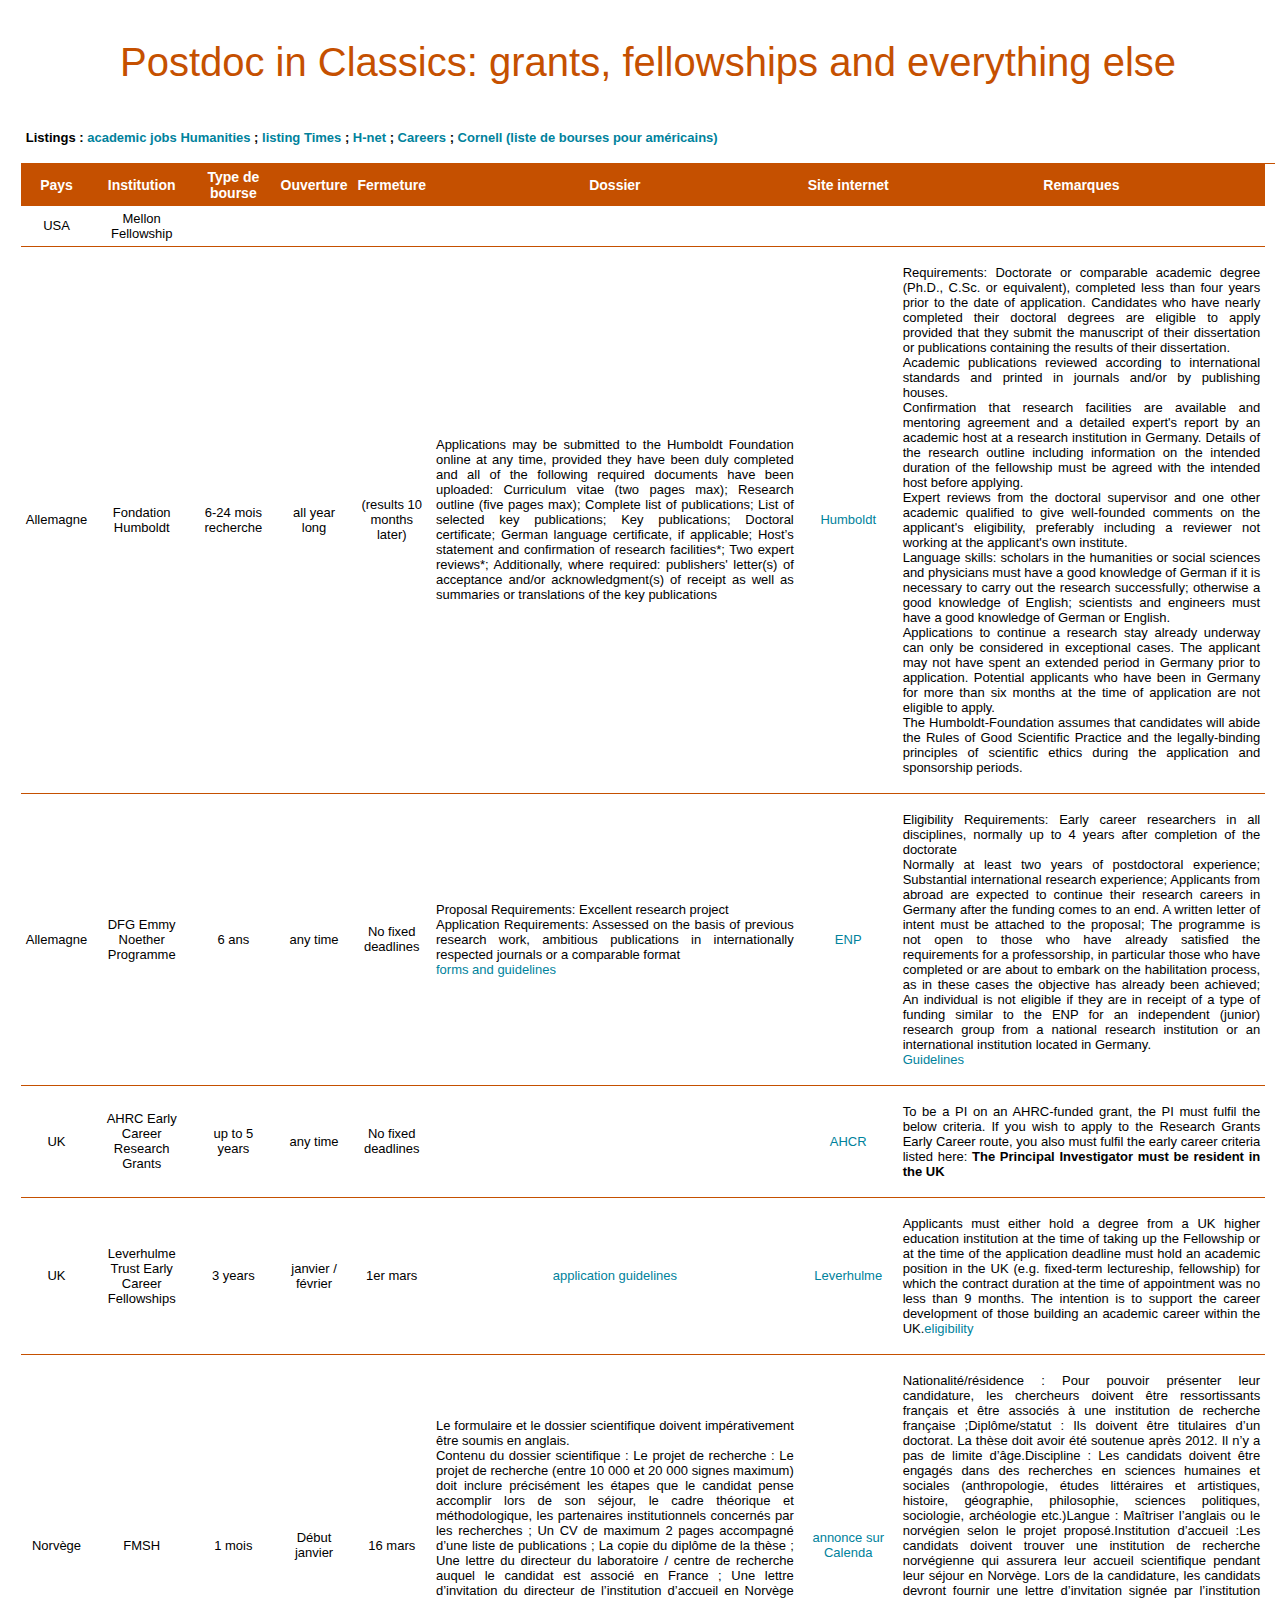
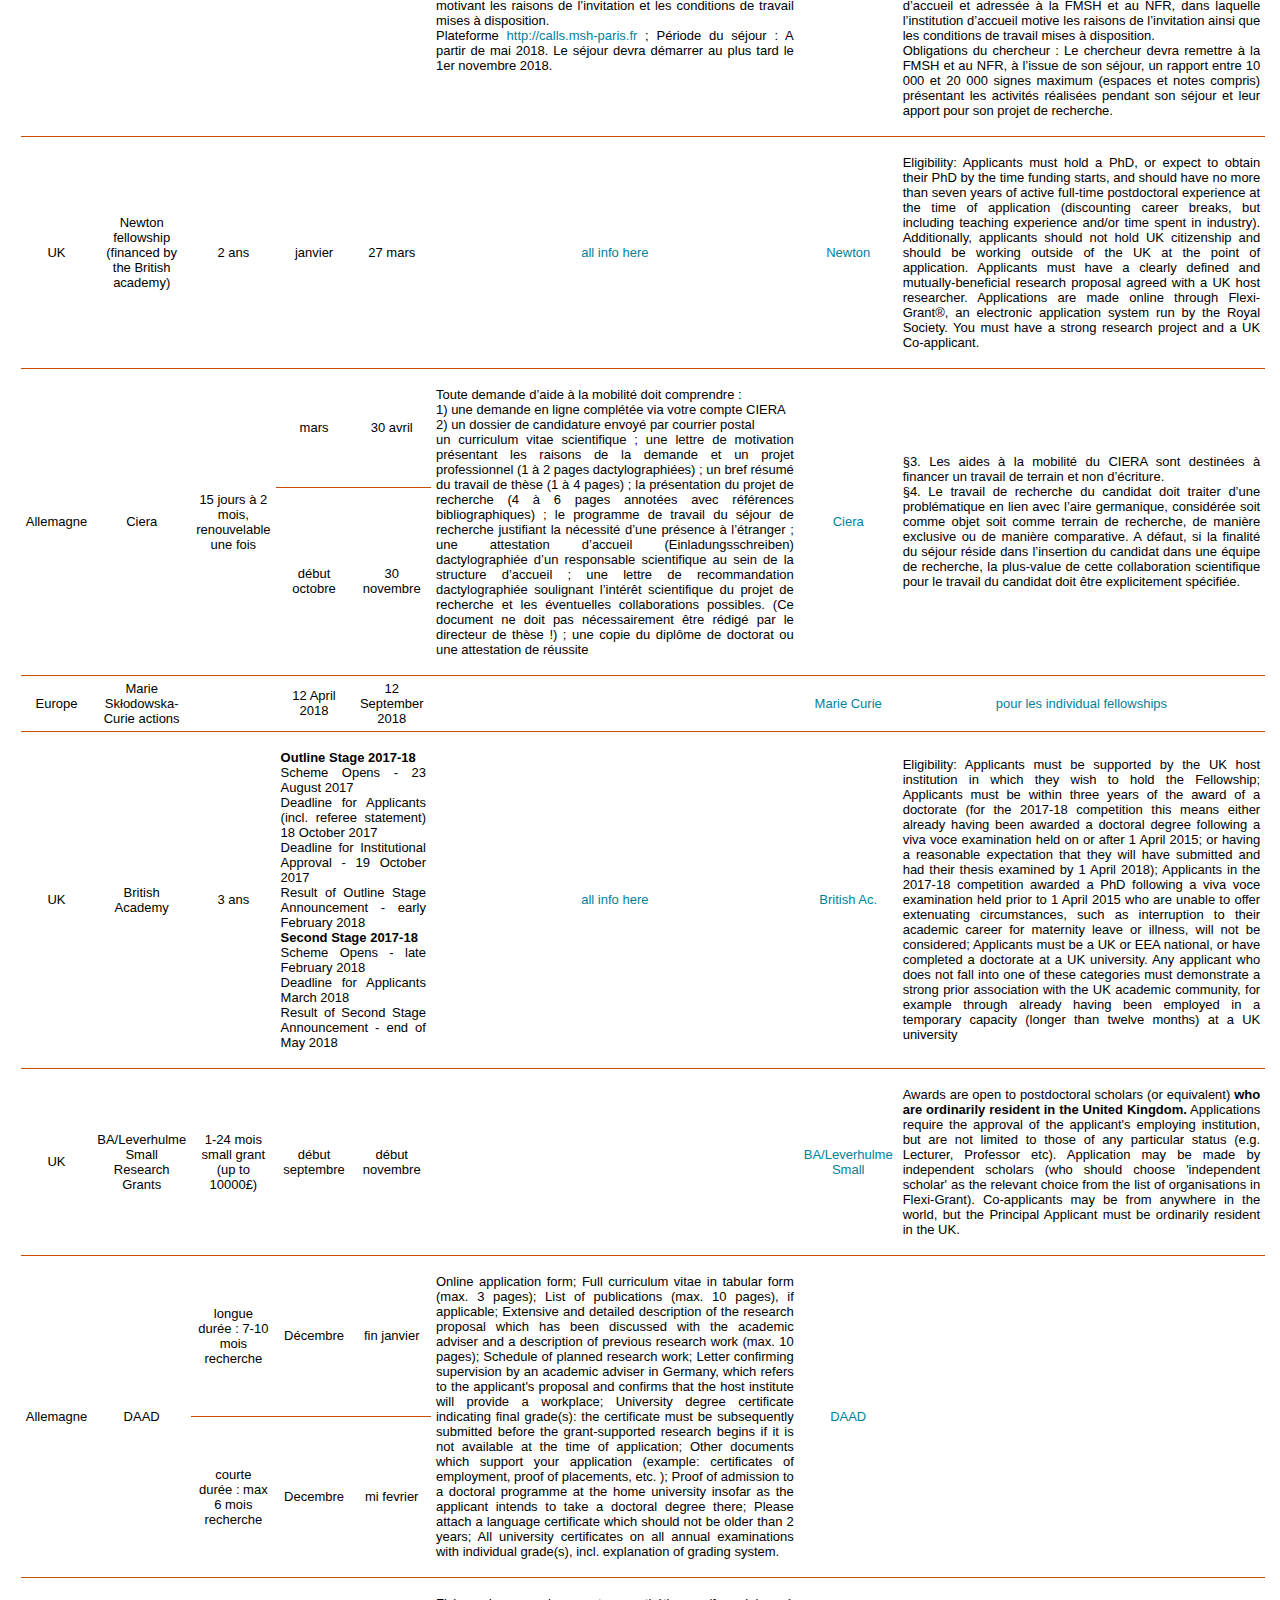
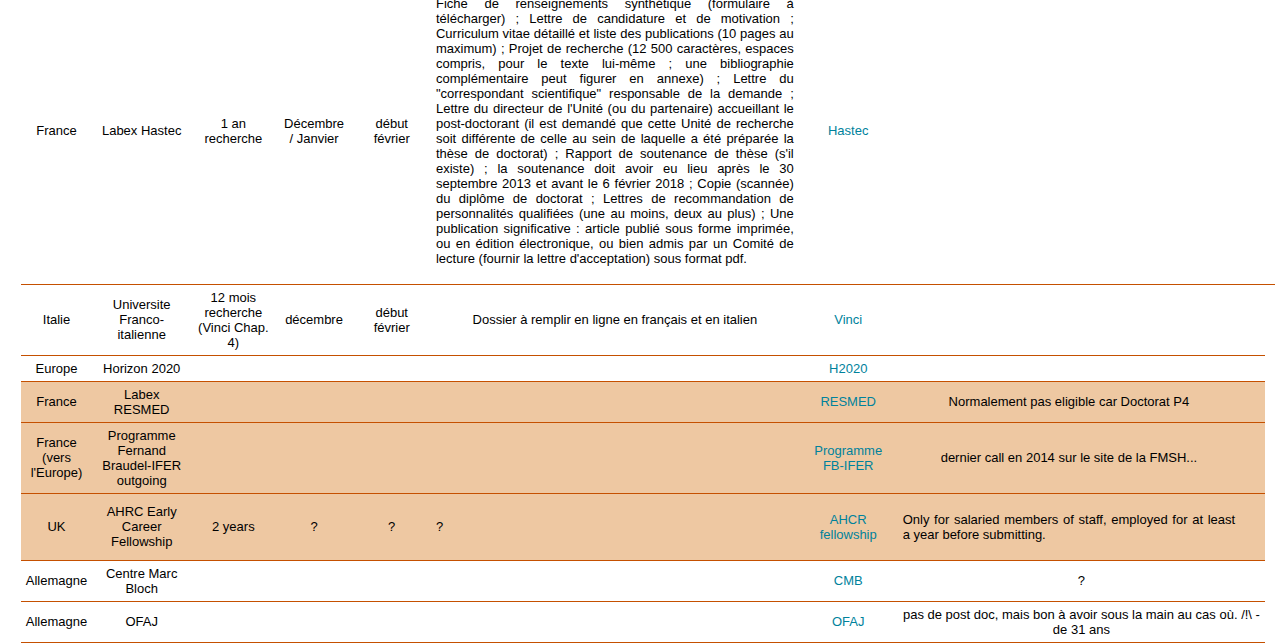
<file: index.html>
<!DOCTYPE html>
<html>
	<head>
		<link type="text/css" rel="stylesheet" href="stylesheet.css"/>
		<title>Postdoc</title>
	</head>
	<body>
	<div id="header">
		<h1>Postdoc in Classics: grants, fellowships and everything else</h1>
		
	</div>
	
<div id="table">
		<table class="center">

			<tr>
				<td><p><b>Listings : <a href="http://academicjobs.wikia.com/wiki/Humanities_and_Social_Sciences_Postdocs_2017-18">academic jobs Humanities</a> ; <a href="https://www.timeshighereducation.com/unijobs/listings/arts-and-humanities/postdocs/">listing Times</a> ; <a href="https://www.h-net.org/jobs/job_search.php?position_id=77">H-net</a> ; <a href="https://careers.insidehighered.com/jobs/arts-and-humanities/postdoc/">Careers</a> ; <a href="https://einaudi.cornell.edu/funding-opportunities/postdoc">Cornell (liste de bourses pour américains)</a></b></p></td>
			</tr>
		</table>
</div>

	<div id="table">
		<table class="center">

			<tr>
				<th>Pays</th>
				<th>Institution</th>
				<th>Type de bourse</th>
				<th>Ouverture</th>
				<th>Fermeture</th>
				<th width="30%">Dossier</th>
				<th>Site internet</th>
				<th width="30%">Remarques</th>
			</tr>
			<tr>
				<td>USA</td>
				<td>Mellon Fellowship</td>
				<td></td>
				<td></td>
				<td></td>
				<td><p></p></td>
				<td></td>
				<td></td>
			<tr>
				<td>Allemagne</td>
				<td>Fondation Humboldt</td>
				<td>6-24 mois recherche</td>
				<td>all year long</td>
				<td>(results 10 months later)</td>
				<td><p>Applications may be submitted to the Humboldt Foundation online at any time, provided they have been duly completed and all of the following required documents have been uploaded: Curriculum vitae (two pages max); Research outline (five pages max); Complete list of publications; List of selected key publications; Key publications; Doctoral certificate; German language certificate, if applicable; Host’s statement and confirmation of research facilities*; Two expert reviews*; Additionally, where required: publishers' letter(s) of acceptance and/or acknowledgment(s) of receipt as well as summaries or translations of the key publications</p></td>
				<td><a href="https://www.humboldt-foundation.de/web/humboldt-fellowship-postdoc.html">Humboldt</a></td>
				<td><p>Requirements: Doctorate or comparable academic degree (Ph.D., C.Sc. or equivalent), completed less than four years prior to the date of application. Candidates who have nearly completed their doctoral degrees are eligible to apply provided that they submit the manuscript of their dissertation or publications containing the results of their dissertation.</br> Academic publications reviewed according to international standards and printed in journals and/or by publishing houses. </br>Confirmation that research facilities are available and mentoring agreement and a detailed expert's report by an academic host at a research institution in Germany. Details of the research outline including information on the intended duration of the fellowship must be agreed with the intended host before applying.</br> Expert reviews from the doctoral supervisor and one other academic qualified to give well-founded comments on the applicant's eligibility, preferably including a reviewer not working at the applicant's own institute.</br> Language skills: scholars in the humanities or social sciences and physicians must have a good knowledge of German if it is necessary to carry out the research successfully; otherwise a good knowledge of English; scientists and engineers must have a good knowledge of German or English.</br> Applications to continue a research stay already underway can only be considered in exceptional cases. The applicant may not have spent an extended period in Germany prior to application. Potential applicants who have been in Germany for more than six months at the time of application are not eligible to apply.</br> The Humboldt-Foundation assumes that candidates will abide the Rules of Good Scientific Practice and the legally-binding principles of scientific ethics during the application and sponsorship periods.</p></td>
			</tr>
			<tr>
				<td>Allemagne</td>
				<td>DFG Emmy Noether Programme </td>
				<td>6 ans</td>
				<td>any time</td>
				<td>No fixed deadlines</td>
				<td><p>Proposal Requirements: Excellent research project
				</br>Application Requirements: Assessed on the basis of previous research work, ambitious publications in internationally respected journals or a comparable format
			</br><a href="http://www.dfg.de/foerderung/programme/einzelfoerderung/emmy_noether/formulare_merkblaetter/index.jsp">forms and guidelines</a></p></td>
				<td><a href="http://www.dfg.de/en/research_funding/programmes/individual/emmy_noether/index.html">ENP</a></td>
				<td><p>Eligibility Requirements: Early career researchers in all disciplines, normally up to 4 years after completion of the doctorate
				</br>Normally at least two years of postdoctoral experience; Substantial international research experience; Applicants from abroad are expected to continue their research careers in Germany after the funding comes to an end. A written letter of intent must be attached to the proposal; The programme is not open to those who have already satisfied the requirements for a professorship, in particular those who have completed or are about to embark on the habilitation process, as in these cases the objective has already been achieved; An individual is not eligible if they are in receipt of a type of funding similar to the ENP for an independent (junior) research group from a national research institution or an international institution located in Germany.
				</br><a href="http://www.dfg.de/formulare/50_02/50_02_en.pdf">Guidelines</a></p></td>
			</tr>
			<tr>
				<td>UK</td>
				<td>AHRC Early Career Research Grants</td>
				<td>up to 5 years</td>
				<td>any time</td>
				<td>No fixed deadlines</td>
				<td><p></p></td>
				<td><a href="http://www.ahrc.ac.uk/funding/research/researchfundingguide/researchgrantsearlycareer/">AHCR</a></td>
				<td><p>To be a PI on an AHRC-funded grant, the PI must fulfil the below criteria. If you wish to apply to the Research Grants Early Career route, you also must fulfil the early career criteria listed here: <b>The Principal Investigator must be resident in the UK</b></p></td>
			</tr>
			<tr>
				<td>UK</td>
				<td>Leverhulme Trust Early Career Fellowships </td>
				<td>3 years</td>
				<td>janvier / février</td>
				<td>1er mars</td>
				<td><a href="https://www.leverhulme.ac.uk/funding/grant-schemes/early-career-fellowships/application-procedure">application guidelines</a></td>
				<td><a href="https://www.leverhulme.ac.uk/funding/grant-schemes/early-career-fellowships">Leverhulme</a></td>
				<td><p>Applicants must either hold a degree from a UK higher education institution at the time of taking up the Fellowship or at the time of the application deadline must hold an academic position in the UK (e.g. fixed-term lectureship, fellowship) for which the contract duration at the time of appointment was no less than 9 months. The intention is to support the career development of those building an academic career within the UK.<a href="https://www.leverhulme.ac.uk/funding/grant-schemes/early-career-fellowships/eligibility">eligibility</a></p></td>
			</tr>
			<tr>
				<td>Norvège</td>
				<td>FMSH</td>
				<td>1 mois</td>
				<td>Début janvier</td>
				<td>16 mars</td>
				<td><p>Le formulaire et le dossier scientifique doivent impérativement être soumis en anglais.</br>Contenu du dossier scientifique : Le projet de recherche : Le projet de recherche (entre 10 000 et 20 000 signes maximum) doit inclure précisément les étapes que le candidat pense accomplir lors de son séjour, le cadre théorique et méthodologique, les partenaires institutionnels concernés par les recherches ; Un CV de maximum 2 pages accompagné d’une liste de publications ; La copie du diplôme de la thèse ; Une lettre du directeur du laboratoire / centre de recherche auquel le candidat est associé en France ; Une lettre d’invitation du directeur de l’institution d’accueil en Norvège motivant les raisons de l’invitation et les conditions de travail mises à disposition. </br> Plateforme <a href="http://calls.msh-paris.fr">http://calls.msh-paris.fr</a> ; Période du séjour : A partir de mai 2018. Le séjour devra démarrer au plus tard le 1er novembre 2018.</p></td>
				<td><a href="http://calenda.org/430251">annonce sur Calenda</a></td>
				<td><p>Nationalité/résidence : Pour pouvoir présenter leur candidature, les chercheurs doivent être ressortissants français et être associés à une institution de recherche française ;Diplôme/statut : Ils doivent être titulaires d’un doctorat. La thèse doit avoir été soutenue après 2012. Il n’y a pas de limite d’âge.Discipline : Les candidats doivent être engagés dans des recherches en sciences humaines et sociales (anthropologie, études littéraires et artistiques, histoire, géographie, philosophie, sciences politiques, sociologie, archéologie etc.)Langue : Maîtriser l’anglais ou le norvégien selon le projet proposé.Institution d’accueil :Les candidats doivent trouver une institution de recherche norvégienne qui assurera leur accueil scientifique pendant leur séjour en Norvège. Lors de la candidature, les candidats devront fournir une lettre d’invitation signée par l’institution d’accueil et adressée à la FMSH et au NFR, dans laquelle l’institution d’accueil motive les raisons de l’invitation ainsi que les conditions de travail mises à disposition.</br> Obligations du chercheur : Le chercheur devra remettre à la FMSH et au NFR, à l’issue de son séjour, un rapport entre 10 000 et 20 000 signes maximum (espaces et notes compris) présentant les activités réalisées pendant son séjour et leur apport pour son projet de recherche.</p></td>
			</tr>
			<tr>
				<td>UK</td>
				<td>Newton fellowship (financed by the British academy)</td>
				<td>2 ans</td>
				<td>janvier</td>
				<td>27 mars</td>
				<td><a href="http://www.newtonfellowships.org/media/1063/newton-international-fellowships-scheme-notes.pdf">all info here</a></td>
				<td><a href="http://www.newtonfellowships.org">Newton</a></td>
				<td><p>Eligibility: Applicants must hold a PhD, or expect to obtain their PhD by the time funding starts, and should have no  more  than seven years  of  active  full-time  postdoctoral  experience  at  the  time  of  application (discounting  career  breaks,  but   including  teaching  experience  and/or  time  spent   in   industry). Additionally, applicants should not hold UK citizenship and should be working outside of the UK at the point of application. Applicants must have a clearly defined and mutually-beneficial research proposal agreed with a UK host researcher. Applications are made online through Flexi-Grant®, an electronic application system run by the Royal Society. You must have a strong research project and a UK Co-applicant.</p></td>
			</tr>
			<tr>
				<td rowspan="2">Allemagne</td>
				<td rowspan="2">Ciera</td>
				<td rowspan="2">15 jours à 2 mois, renouvelable une fois</td>
				<td>mars</td>
				<td>30 avril</td>
				<td rowspan="2"><p>Toute demande d’aide à la mobilité doit comprendre : 
				</br>1) une demande en ligne complétée via votre compte CIERA
				</br>2) un dossier de candidature envoyé par courrier postal
				</br>un curriculum vitae scientifique ; une lettre de motivation présentant les raisons de la demande et un projet professionnel (1 à 2 pages dactylographiées) ; un bref résumé du travail de thèse (1 à 4 pages) ; la présentation du projet de recherche (4 à 6 pages annotées avec références bibliographiques) ; le programme de travail du séjour de recherche justifiant la nécessité d’une présence à l’étranger ; une attestation d’accueil (Einladungsschreiben) dactylographiée d’un responsable scientifique au sein de la structure d’accueil ; une lettre de recommandation dactylographiée soulignant l’intérêt scientifique du projet de recherche et les éventuelles collaborations possibles. (Ce document ne doit pas nécessairement être rédigé par le directeur de thèse !) ; une copie du diplôme de doctorat ou une attestation de réussite</p></td>
				<td rowspan="2"><a href="http://www.ciera.fr/fr/node/12975">Ciera</a></td>
				<td rowspan="2"><p>§3. Les aides à la mobilité du CIERA sont destinées à financer un travail de terrain et non d’écriture.
				</br>§4. Le travail de recherche du candidat doit traiter d’une problématique en lien avec l’aire germanique, considérée soit comme objet soit comme terrain de recherche, de manière exclusive ou de manière comparative. A défaut, si la finalité du séjour réside dans l’insertion du candidat dans une équipe de recherche, la plus-value de cette collaboration scientifique pour le travail du candidat doit être explicitement spécifiée.</p></td>
			</tr>
			<tr>
				<td>début octobre</td>
				<td>30 novembre</td>
			</tr>
			<tr>
				<td>Europe</td>
				<td>Marie Skłodowska-Curie actions</td>
				<td></td>
				<td>12 April 2018</td>
				<td>12 September 2018</td>
				<td></td>
				<td><a href="http://ec.europa.eu/research/mariecurieactions/about_en">Marie Curie</a></td>
				<td><a href="http://ec.europa.eu/research/participants/portal/desktop/en/opportunities/h2020/topics/msca-if-2018.html">pour les individual fellowships</a></td>
			</tr>
			<tr>
				<td>UK</td>
				<td>British Academy</td>
				<td>3 ans</td>
				<td colspan="2"><p><b>Outline Stage 2017-18</b></br>
Scheme Opens - 23 August 2017</br>
Deadline for Applicants (incl. referee statement) 18 October 2017</br>
Deadline for Institutional Approval - 19 October 2017</br>
Result of Outline Stage Announcement - early February 2018</br>
<b>Second Stage 2017-18</b></br>
Scheme Opens - late February 2018</br>
Deadline for Applicants March 2018</br>
Result of Second Stage Announcement - end of May 2018</br></p></td>
				<td><a href="https://www.britac.ac.uk/sites/default/files/PDF Scheme Notes 2017-18 Outline Stage v3.pdf">all info here</a></td>
				<td><a href="https://www.britac.ac.uk/british-academy-postdoctoral-fellowships">British Ac.</a></td>
				<td><p>Eligibility: Applicants must be supported by the UK host institution in which they wish to hold the Fellowship; Applicants must be within three years of the award of a doctorate (for the 2017-18 competition this means either already having been awarded a doctoral degree following a viva voce examination held on or after 1 April 2015; or having a reasonable expectation that they will have submitted and had their thesis examined by 1 April 2018); Applicants in the 2017-18 competition awarded a PhD following a viva voce examination held prior to 1 April 2015 who are unable to offer extenuating circumstances, such as interruption to their academic career for maternity leave or illness, will not be considered; Applicants must be a UK or EEA national, or have completed a doctorate at a UK university. Any applicant who does not fall into one of these categories must demonstrate a strong prior association with the UK academic community, for example through already having been employed in a temporary capacity (longer than twelve months) at a UK university</p></td>
			</tr>
			<tr>
				<td>UK</td>
				<td>BA/Leverhulme Small Research Grants</td>
				<td>1-24 mois small grant (up to 10000£)</td>
				<td>début septembre</td>
				<td>début novembre</td>
				<td><p></p></td>
				<td><a href="https://www.britac.ac.uk/ba-leverhulme-small-research-grants">BA/Leverhulme Small</a></td>
				<td><p>Awards are open to postdoctoral scholars (or equivalent) <b>who are ordinarily resident in the United Kingdom.</b> Applications require the approval of the applicant's employing institution, but are not limited to those of any particular status (e.g. Lecturer, Professor etc). Application may be made by independent scholars (who should choose 'independent scholar' as the relevant choice from the list of organisations in Flexi-Grant). Co-applicants may be from anywhere in the world, but the Principal Applicant must be ordinarily resident in the UK.</p></td>
			</tr>
			<tr>
				<td rowspan="2">Allemagne</td>
				<td rowspan="2">DAAD</td>
				<td>longue durée : 7-10 mois recherche</td>
				<td>Décembre</td>
				<td>fin janvier</td>
				<td rowspan="2"><p>Online application form; Full curriculum vitae in tabular form (max. 3 pages); List of publications (max. 10 pages), if applicable; Extensive and detailed description of the research proposal which has been discussed with the academic adviser and a description of previous research work (max. 10 pages); Schedule of planned research work; Letter confirming supervision by an academic adviser in Germany, which refers to the applicant's proposal and confirms that the host institute will provide a workplace; University degree certificate indicating final grade(s): the certificate must be subsequently submitted before the grant-supported research begins if it is not available at the time of application; Other documents which support your application (example: certificates of employment, proof of placements, etc. ); Proof of admission to a doctoral programme at the home university insofar as the applicant intends to take a doctoral degree there; Please attach a language certificate which should not be older than 2 years; All university certificates on all annual examinations with individual grade(s), incl. explanation of grading system.</p></td>
				<td rowspan="2"><a href="https://www.daad-france.fr/fr/">DAAD</a></td>
				<td rowspan="2" style="padding-right: 30px"></td>
			</tr>
			<tr>
				<td>courte durée : max 6 mois recherche</td>
				<td>Decembre</td>
				<td>mi fevrier</td>
			</tr>
			<tr>
				<td>France</td>
				<td>Labex Hastec</td>
				<td>1 an recherche</td>
				<td>Décembre / Janvier</td>
				<td>début février</td>
				<td><p>Fiche de renseignements synthétique (formulaire à télécharger) ; Lettre de candidature et de motivation ; Curriculum vitae détaillé et liste des publications (10 pages au maximum) ; Projet de recherche (12 500 caractères, espaces compris, pour le texte lui-même ; une bibliographie complémentaire peut figurer en annexe) ; Lettre du "correspondant scientifique" responsable de la demande ; Lettre du directeur de l'Unité (ou du partenaire) accueillant le post-doctorant (il est demandé que cette Unité de recherche soit différente de celle au sein de laquelle a été préparée la thèse de doctorat) ; Rapport de soutenance de thèse (s'il existe) ; la soutenance doit avoir eu lieu après le 30 septembre 2013 et avant le 6 février 2018 ;  Copie (scannée) du diplôme de doctorat ; Lettres de recommandation de personnalités qualifiées (une au moins, deux au plus) ; Une publication significative : article publié sous forme imprimée, ou en édition électronique, ou bien admis par un Comité de lecture (fournir la lettre d'acceptation) sous format pdf. </p></td>
				<td><a href="https://labexhastec-psl.ephe.fr/category/appels-a-candidatures/post-doctorat/">Hastec</a></td>
				<td style="padding-right: 30px"></td>
				<td></td>
			</tr>
			<tr>
				<td>Italie</td>
				<td>Universite Franco-italienne</td>
				<td>12 mois recherche (Vinci Chap. 4)</td>
				<td>décembre</td>
				<td>début février</td>
				<td>Dossier à remplir en ligne en français et en italien</td>
				<td><a href="https://www.universite-franco-italienne.org/menu-principal/appels-a-projets/programme-vinci/">Vinci</a></td>
				<td></td>
			</tr>
			<tr>
				<td>Europe</td>
				<td>Horizon 2020</td>
				<td></td>
				<td></td>
				<td></td>
				<td></td>
				<td><a href="http://ec.europa.eu/programmes/horizon2020/">H2020</a></td>
				<td></td>
			</tr>
			<tr>
				<td style="background-color: #eec8a2">France</td>
				<td style="background-color: #eec8a2">Labex RESMED</td>
				<td style="background-color: #eec8a2"></td>
				<td style="background-color: #eec8a2"></td>
				<td style="background-color: #eec8a2"></td>
				<td style="background-color: #eec8a2"></td>
				<td style="background-color: #eec8a2"><a href="http://www.labex-resmed.fr/appels-a-candidature">RESMED</a></td>
				<td style="background-color: #eec8a2; padding-right: 30px">Normalement pas eligible car Doctorat P4</td>
			</tr>
			<tr>
				<td style="background-color: #eec8a2">France (vers l'Europe)</td>
				<td style="background-color: #eec8a2">Programme Fernand Braudel-IFER outgoing</td>
				<td style="background-color: #eec8a2"></td>
				<td style="background-color: #eec8a2"></td>
				<td style="background-color: #eec8a2"></td>
				<td style="background-color: #eec8a2"></td>
				<td style="background-color: #eec8a2"><a href="http://www.fmsh.fr/fr/international/24202">Programme FB-IFER</a></td>
				<td style="background-color: #eec8a2; padding-right: 30px">dernier call en 2014 sur le site de la FMSH...</td>
			</tr>
			<tr>
				<td style="background-color: #eec8a2">UK</td>
				<td style="background-color: #eec8a2">AHRC Early Career Fellowship </td>
				<td style="background-color: #eec8a2">2 years</td>
				<td style="background-color: #eec8a2">?</td>
				<td style="background-color: #eec8a2">?</td>
				<td style="background-color: #eec8a2"><p>?</p></td>
				<td style="background-color: #eec8a2"><a href="http://www.ahrc.ac.uk/funding/research/researchfundingguide/fellowshipsschemeearlycareer/">AHCR fellowship</a></td>
				<td style="background-color: #eec8a2; padding-right: 30px;"><p>Only for salaried members of staff, employed for at least a year before submitting.</p></td>
			</tr>
			<tr>
				<td>Allemagne</td>
				<td>Centre Marc Bloch</td>
				<td></td>
				<td></td>
				<td></td>
				<td><p></p></td>
				<td><a href="https://cmb.hu-berlin.de/fr/la-recherche/projets-sur-appel-doffre/">CMB</a></td>
				<td>?</td>
			</tr>
			<tr>
				<td>Allemagne</td>
				<td>OFAJ</td>
				<td></td>
				<td></td>
				<td></td>
				<td><p></p></td>
				<td><a href="https://www.ofaj.org/">OFAJ</a></td>
				<td>pas de post doc, mais bon à avoir sous la main au cas où. /!\ - de 31 ans</td>
			</tr>
		</table>
	</div>

	
	</body>
</html>
</file>
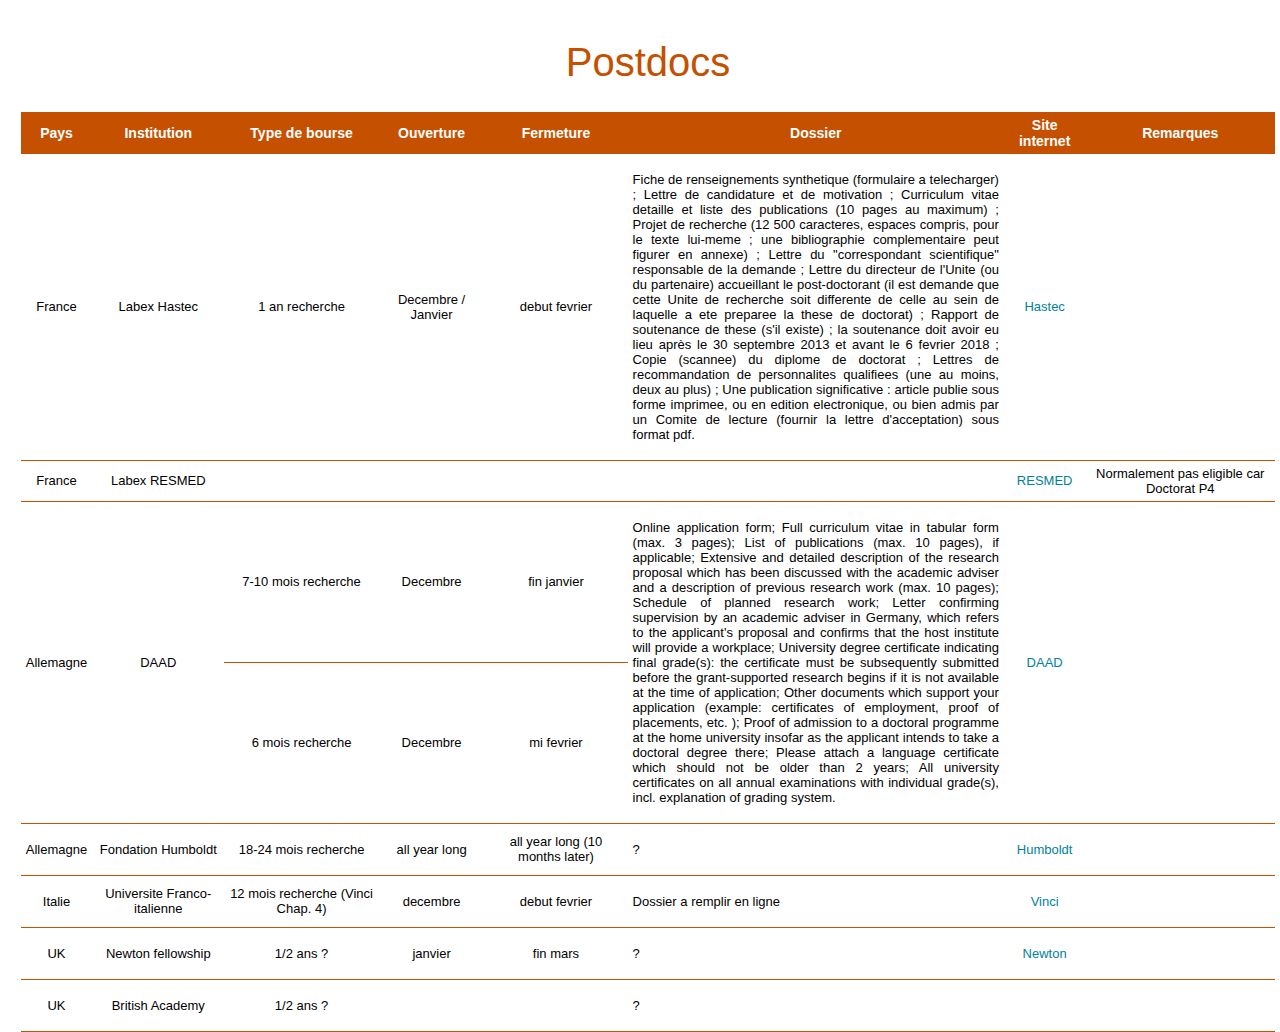
<file: postdoc.html>
<!DOCTYPE html>
<html>
	<head>
		<link type="text/css" rel="stylesheet" href="stylesheet.css"/>
		<title>Postdoc</title>
	</head>
	<body>
	<div id="header">
		<h1>Postdocs</h1>
		
	</div>
	
	<div id="table">
		<table class="center">

			<tr>
				<th>Pays</th>
				<th>Institution</th>
				<th>Type de bourse</th>
				<th>Ouverture</th>
				<th>Fermeture</th>
				<th width="30%">Dossier</th>
				<th>Site internet</th>
				<th>Remarques</th>
			</tr>
			<tr>
				<td>France</td>
				<td>Labex Hastec</td>
				<td>1 an recherche</td>
				<td>Decembre / Janvier</td>
				<td>debut fevrier</td>
				<td><p>Fiche de renseignements synthetique (formulaire a telecharger) ; Lettre de candidature et de motivation ; Curriculum vitae detaille et liste des publications (10 pages au maximum) ; Projet de recherche (12 500 caracteres, espaces compris, pour le texte lui-meme ; une bibliographie complementaire peut figurer en annexe) ; Lettre du "correspondant scientifique" responsable de la demande ; Lettre du directeur de l'Unite (ou du partenaire) accueillant le post-doctorant (il est demande que cette Unite de recherche soit differente de celle au sein de laquelle a ete preparee la these de doctorat) ; Rapport de soutenance de these (s'il existe) ; la soutenance doit avoir eu lieu après le 30 septembre 2013 et avant le 6 fevrier 2018 ;  Copie (scannee) du diplome de doctorat ; Lettres de recommandation de personnalites qualifiees (une au moins, deux au plus) ; Une publication significative : article publie sous forme imprimee, ou en edition electronique, ou bien admis par un Comite de lecture (fournir la lettre d'acceptation) sous format pdf. </p></td>
				<td><a href="https://labexhastec-psl.ephe.fr/category/appels-a-candidatures/post-doctorat/">Hastec</a></td>
				<td></td>
			</tr>
			<tr>
				<td>France</td>
				<td>Labex RESMED</td>
				<td></td>
				<td></td>
				<td></td>
				<td></td>
				<td><a href="http://www.labex-resmed.fr/appels-a-candidature">RESMED</a></td>
				<td>Normalement pas eligible car Doctorat P4</td>
			</tr>
			<tr>
				<td rowspan="2">Allemagne</td>
				<td rowspan="2">DAAD</td>
				<td>7-10 mois recherche</td>
				<td>Decembre</td>
				<td>fin janvier</td>
				<td rowspan="2"><p>Online application form; Full curriculum vitae in tabular form (max. 3 pages); List of publications (max. 10 pages), if applicable; Extensive and detailed description of the research proposal which has been discussed with the academic adviser and a description of previous research work (max. 10 pages); Schedule of planned research work; Letter confirming supervision by an academic adviser in Germany, which refers to the applicant's proposal and confirms that the host institute will provide a workplace; University degree certificate indicating final grade(s): the certificate must be subsequently submitted before the grant-supported research begins if it is not available at the time of application; Other documents which support your application (example: certificates of employment, proof of placements, etc. ); Proof of admission to a doctoral programme at the home university insofar as the applicant intends to take a doctoral degree there; Please attach a language certificate which should not be older than 2 years; All university certificates on all annual examinations with individual grade(s), incl. explanation of grading system.</p></td>
				<td rowspan="2"><a href="https://www.daad-france.fr/fr/">DAAD</a></td>
				<td rowspan="2"></td>
			</tr>
			<tr>
				<td>6 mois recherche</td>
				<td>Decembre</td>
				<td>mi fevrier</td>
			</tr>
			<tr>
				<td>Allemagne</td>
				<td>Fondation Humboldt</td>
				<td>18-24 mois recherche</td>
				<td>all year long</td>
				<td>all year long (10 months later)</td>
				<td><p>?</p></td>
				<td><a href="https://www.humboldt-foundation.de/web/home.html">Humboldt</a></td>
				<td></td>
			</tr>
			<tr>
				<td>Italie</td>
				<td>Universite Franco-italienne</td>
				<td>12 mois recherche (Vinci Chap. 4)</td>
				<td>decembre</td>
				<td>debut fevrier</td>
				<td><p>Dossier a remplir en ligne</p></td>
				<td><a href="https://www.universite-franco-italienne.org/menu-principal/appels-a-projets/programme-vinci/">Vinci</a></td>
				<td></td>
			</tr>
			<tr>
				<td>UK</td>
				<td>Newton fellowship</td>
				<td>1/2 ans ?</td>
				<td>janvier</td>
				<td>fin mars</td>
				<td><p>?</p></td>
				<td><a href="http://www.newtonfellowships.org">Newton</a></td>
				<td></td>
			</tr>
			<tr>
				<td>UK</td>
				<td>British Academy</td>
				<td>1/2 ans ?</td>
				<td></td>
				<td></td>
				<td><p>?</p></td>
				<td><a href=""></a></td>
				<td></td>
			</tr>
		</table>
	</div>

	
	</body>
</html>
</file>
<file: stylesheet.css>
/* color hex jd3 :
1 titre #c55000
2 boutons et lien lu #ce9202
3 fond et lettrage boutons #fff
4 texte #001e24
5 lien non lu #00829c */

html {
	height:100%;
}


body {
	background-color: #fff
	text-align: center;
	height:100%;
	width:100%;
	margin-top: 30px;
	margin-bottom: 50px;
	margin-right: 30px;
}


h1 {
	font-family: 'Helvetica Neue', Helvetica, Arial, sans-serif;
	font-weight: lighter;
	font-size: 40px;
	text-align: center;
	padding-top: 10px;
	color: #c55000;
}


table {
	align-self: center;
	background-color: #fff;
    border-collapse: collapse;
    margin: auto;
    width: 98%;
    text-align: center;
	vertical-align: center;
}


th {
	background-color: #c55000;
	font-family: 'Helvetica Neue', Helvetica, Arial, sans-serif;
	color: #fff;
	padding-left: 5px;
	padding-right: 5px;
	padding-bottom: 5px;
	padding-top: 5px;
	font-size: 14px;
	border: 5px #c55000;
}

td {
	background-color: #fff;
	padding-left: 5px;
	padding-right: 5px;
	padding-bottom: 5px;
	padding-top: 5px;
	font-family: 'Helvetica Neue', Helvetica, Arial, sans-serif;
	font-size: 13px;
	border-bottom: solid 1px #c55000; 
}

tr {
	background-color: #fff;
}


a:link {
	font-family: 'Helvetica Neue', Helvetica, Arial, sans-serif;
	color: #00829c;
	text-decoration: none;
}

a:visited {
	font-family: 'Helvetica Neue', Helvetica, Arial, sans-serif;
	color: #ce9202;
	text-decoration: none;
}

a:hover {
	font-family: 'Helvetica Neue', Helvetica, Arial, sans-serif;
	color: #ce9202;
    text-decoration: underline;
}

p {
	color: black;
	font-family: 'Helvetica Neue', Helvetica, Arial, sans-serif;
	font-size: 13px;
	text-align: justify;
}



.back {
	color: #00829c;
	font-family: 'Helvetica Neue', Helvetica, Arial, sans-serif;
	font-weight: lighter;
	font-size: 13px;
	text-align: right;
	padding-right: 70px;
	padding-bottom: 40px;
	padding-top: 5px;
}

.language {
	color: #00829c;
	font-family: 'Helvetica Neue', Helvetica, Arial, sans-serif;
	font-weight: lighter;
	font-size: 13px;
	text-align: center;
}

.mail {
	color: #001e24;
	font-family: 'Helvetica Neue', Helvetica, Arial, sans-serif;
	font-size: 13px;
	text-align: center;
}


footer {
	position:absolute;
	bottom:0;
	width:100%;
	padding-top:20px;
	height:20px;
}
</file>
